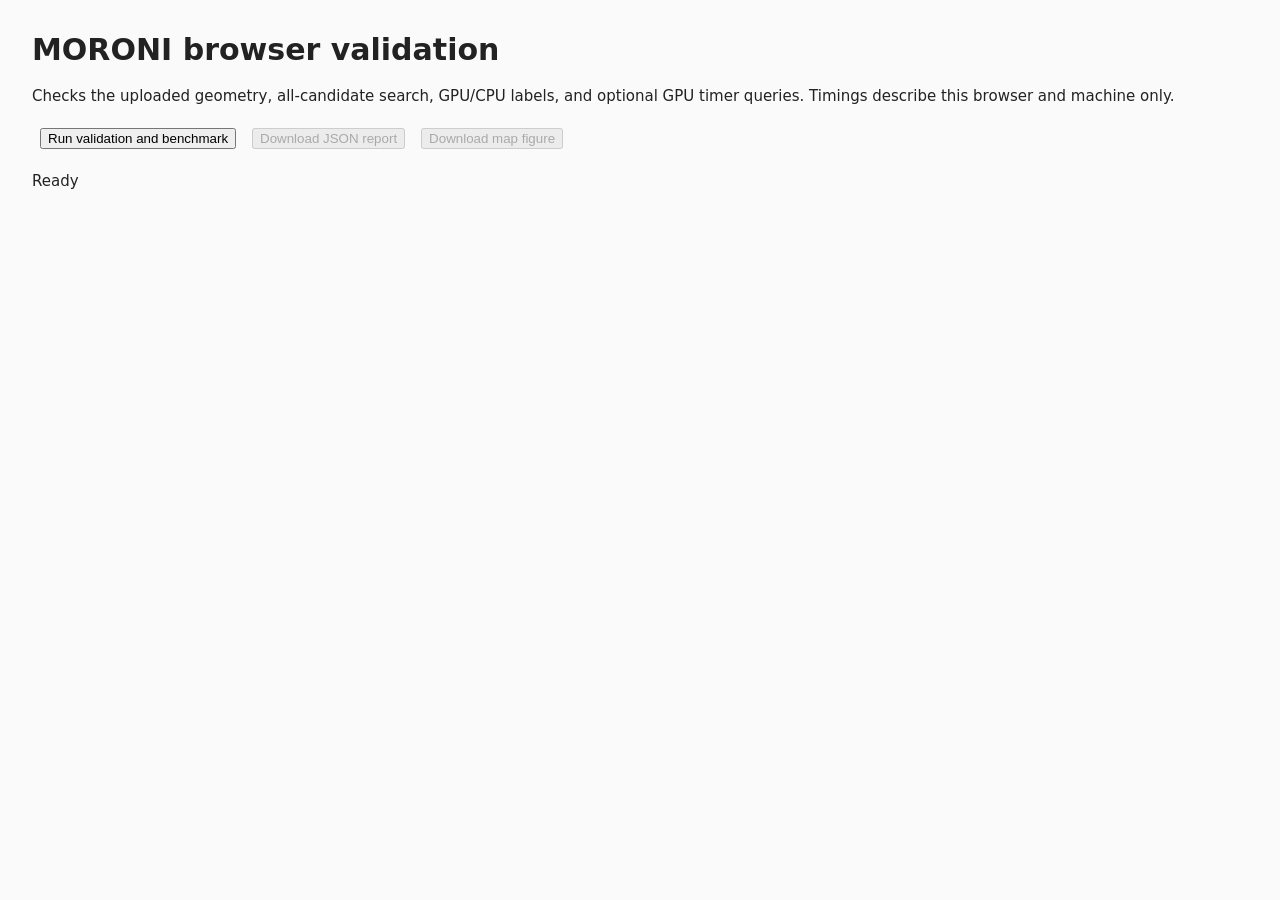
<file: validation.html>
<!doctype html><html lang="en"><meta charset="utf-8"><title>MORONI reproducibility checks</title>
<style>body{font:15px system-ui;margin:32px;background:#fafafa;color:#222}pre{white-space:pre-wrap}canvas{width:360px;height:240px}img{width:24%}button,a{margin:8px}</style>
<h1>MORONI browser validation</h1><p>Checks the uploaded geometry, all-candidate search, GPU/CPU labels, and optional GPU timer queries. Timings describe this browser and machine only.</p>
<button id="run">Run validation and benchmark</button><button id="save" disabled>Download JSON report</button><button id="maps" disabled>Download map figure</button>
<p id="status">Ready</p><canvas id="view" width="384" height="256"></canvas><div id="previews"></div><pre id="report"></pre>
<script src="moroni-core.js?v=2.0.0"></script><script src="moroni-glsl.js?v=2.0.0"></script><script>
const canvas=document.querySelector('#view'),renderer=new MoroniGLRenderer(canvas);
let report,figure;
const frame=()=>new Promise(resolve=>requestAnimationFrame(resolve));
const base={rows:8,cols:12,spacing:.9,radius:.5,jitter:.35,sides:0,seed:22,alpha:.58,beta:.32,gamma:.1,kappa:2,lambda:1,margin:0,useMargin:false,mode:9};
function download(blob,name){const a=document.createElement('a');a.href=URL.createObjectURL(blob);a.download=name;a.click();setTimeout(()=>URL.revokeObjectURL(a.href),1000);}
document.querySelector('#save').onclick=()=>download(new Blob([JSON.stringify(report,null,2)],{type:'application/json'}),'browser-validation.json');
document.querySelector('#maps').onclick=()=>figure.toBlob(b=>download(b,'browser_maps.png'));
document.querySelector('#run').onclick=async()=>{
  const status=document.querySelector('#status');document.querySelector('#run').disabled=true;
  try{
    const gl=renderer.gl,info=gl.getExtension('WEBGL_debug_renderer_info');
    report={date:new Date().toISOString(),user_agent:navigator.userAgent,gpu:info?gl.getParameter(info.UNMASKED_RENDERER_WEBGL):gl.getParameter(gl.RENDERER),
      timer_supported:!!renderer.timer,base,checks:[],timings:[],color_mode:'shared unlit paper palette'};
    const fixture=await(await fetch('../tests/field_fixture.json')).json();
    const field=MoroniCore.buildCellField(base);
    const cpu=MoroniCore.renderCPU(field,96,64,base);
    report.python_js_mismatch=cpu.labels.reduce((n,v,i)=>n+(v!==fixture.labels[i]),0);
    report.center_max_error=Math.max(...field.centers.flatMap((c,i)=>c.map((v,j)=>Math.abs(v-fixture.centers[i][j]))));
    report.palette_max_error=Math.max(...MoroniCore.cellColors(96).flatMap((c,i)=>c.map((v,j)=>Math.abs(v-fixture.colors[i][j]))));
    const cases=[base,...[1,2,3,4,5,6].map(kappa=>({...base,seed:42,radius:.85,jitter:.6,sides:8,alpha:.1,beta:0,gamma:.45,lambda:4,kappa})),
      {...base,sides:3,radius:.3,jitter:.6,beta:1.5,useMargin:true,margin:-.1},
      {...base,alpha:0,beta:0,gamma:0,useMargin:false}];
    for(const p of cases){
      status.textContent='Validating harmonic '+p.kappa;await frame();
      const f=MoroniCore.buildCellField(p),ref=MoroniCore.renderCPU(f,96,64,p);
      const got=renderer.readLabels(p,96,64).labels,full=renderer.readLabels({...p,prune:false},96,64).labels;
      let mismatch=0,pruned=0,maxGap=0;
      for(let i=0;i<got.length;i++){if(got[i]!==ref.labels[i]){mismatch++;maxGap=Math.max(maxGap,ref.gaps[i]);}pruned+=got[i]!==full[i];}
      report.checks.push({params:p,pixels:got.length,cpu_gpu_mismatch:mismatch,gpu_pruned_full_mismatch:pruned,max_mismatch_energy_gap:maxGap});
    }
    if(renderer.timer){
      for(const [w,h,mode] of [[640,400,9],[1280,800,9],[1920,1080,9],[640,400,1]]){
        canvas.width=w;canvas.height=h;const p={...base,mode,useMargin:true};
        status.textContent=`Benchmark ${w} x ${h}, mode ${mode}`;
        for(let i=0;i<12;i++){renderer.render(p);await frame();}
        // Drain warmup queries without blocking GPU completion.
        for(let i=0;i<6;i++){await frame();renderer.pollTiming();}
        renderer.timingSamples=[];
        for(let i=0;i<40;i++){renderer.render(p);await frame();}
        for(let i=0;i<6;i++){await frame();renderer.pollTiming();}
        const raw=[...renderer.timingSamples],sorted=[...raw].sort((a,b)=>a-b);
        report.timings.push({width:w,height:h,mode,samples:1,warmup:12,raw_ms:raw,median_ms:sorted.length?(sorted[Math.floor((sorted.length-1)/2)]+sorted[Math.floor(sorted.length/2)])/2:null});
      }
    }
    report.disjoint_queries=renderer.disjointSamples;
    report.passed=report.python_js_mismatch===0 && report.center_max_error<1e-12 && report.palette_max_error<1e-12 &&
      report.checks.every(c=>c.gpu_pruned_full_mismatch===0 && c.cpu_gpu_mismatch/c.pixels<=.001);
    // Actual GPU output, not a Python recreation labelled as studio export.
    canvas.width=600;canvas.height=400;figure=document.createElement('canvas');figure.width=2400;figure.height=442;
    const ctx=figure.getContext('2d');ctx.fillStyle='#fff';ctx.fillRect(0,0,2400,442);ctx.font='32px sans-serif';ctx.fillStyle='#222';
    for(const [i,mode] of [9,1,2,3].entries()){
      renderer.render({...base,radius:.62,jitter:.12,sides:5,beta:.9,gamma:.02,margin:.03,useMargin:true,mode},0,{timing:false});
      ctx.drawImage(canvas,i*600,42);ctx.fillText(['Unlit albedo','Normal (+Y image-down)','Height','Roughness'][i],i*600+12,30);
      const im=new Image();im.src=canvas.toDataURL();document.querySelector('#previews').append(im);
    }
    document.querySelector('#report').textContent=JSON.stringify(report,null,2);
    status.textContent=report.passed?'PASS - report ready':'FAIL - inspect report';
    document.querySelector('#save').disabled=false;document.querySelector('#maps').disabled=false;
  }catch(e){status.textContent='FAIL: '+e.stack;}finally{document.querySelector('#run').disabled=false;}
};
</script></html>
</file>
